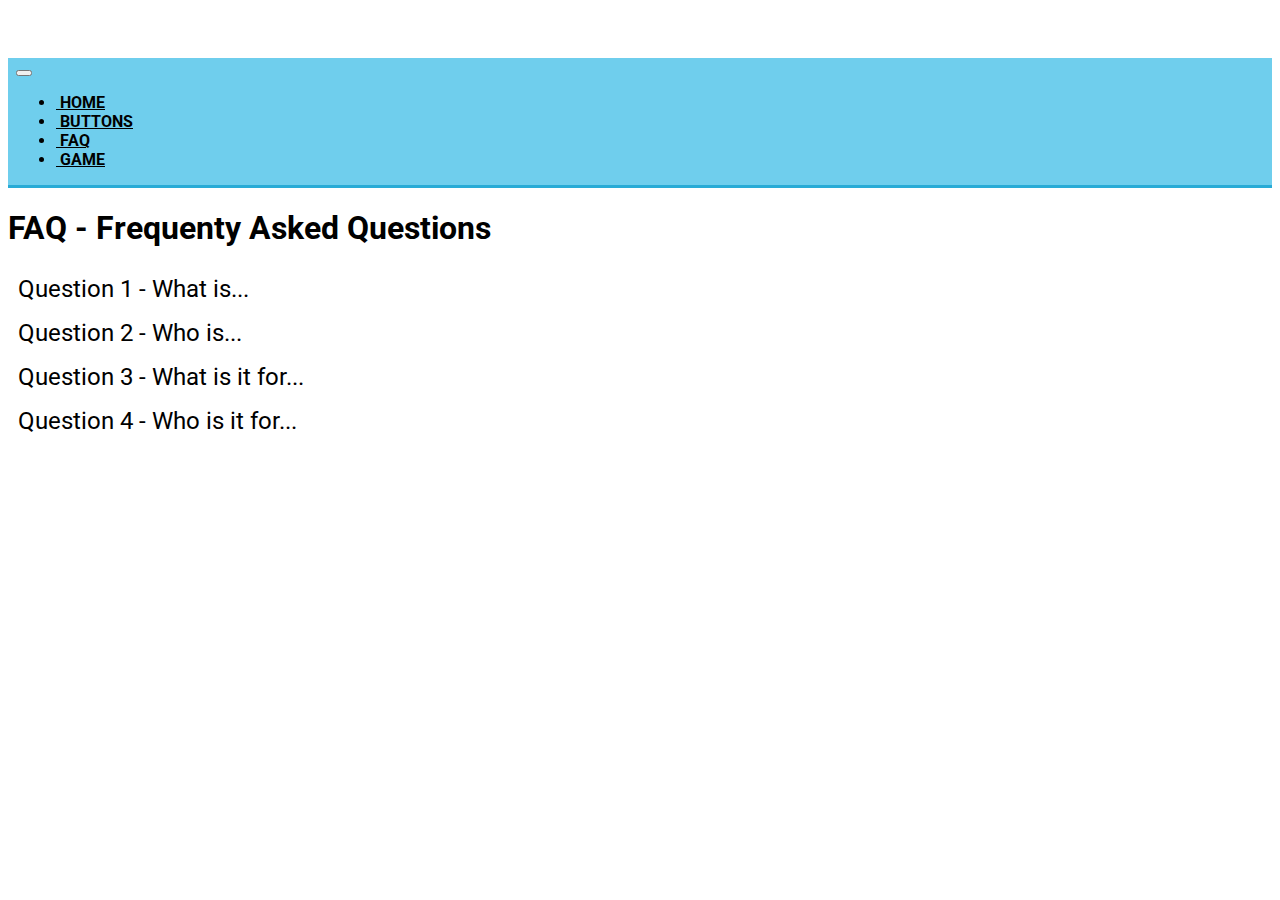
<file: faq.html>
<!DOCTYPE html>
<html>

<head>
    <meta name="viewport" content="width=device-width, initial-scale=1.0">
    <link rel="stylesheet" href="css/default.css" type="text/css">
    <link rel="stylesheet" href="https://fonts.googleapis.com/css?family=Roboto">
    <link rel="stylesheet" href="https://use.fontawesome.com/releases/v5.2.0/css/all.css" integrity="sha384-hWVjflwFxL6sNzntih27bfxkr27PmbbK/iSvJ+a4+0owXq79v+lsFkW54bOGbiDQ"
        crossorigin="anonymous">
    <link rel="stylesheet" href="https://stackpath.bootstrapcdn.com/bootstrap/4.1.3/css/bootstrap.min.css" integrity="sha384-MCw98/SFnGE8fJT3GXwEOngsV7Zt27NXFoaoApmYm81iuXoPkFOJwJ8ERdknLPMO"
        crossorigin="anonymous">
    <script src="https://ajax.googleapis.com/ajax/libs/jquery/3.3.1/jquery.min.js"></script>
    <script src="https://cdnjs.cloudflare.com/ajax/libs/popper.js/1.14.3/umd/popper.min.js"></script>
    <script src="https://maxcdn.bootstrapcdn.com/bootstrap/4.1.3/js/bootstrap.min.js"></script>
    <script src="js/script.js"></script>
    <script src="js/countries.js"></script>

    <title>Something</title>
</head>

<body>

    <nav id="navbar-menu" class="navbar navbar-expand-sm my-bg-blue fixed-top">
        <button class="navbar-toggler" type="button" data-toggle="collapse" data-target="#my-navbar" aria-controls="my-navbar" aria-expanded="false"
            aria-label="Toggle navigation">
            <span class="fa fa-bars black-text"></span>
        </button>
        <div class="collapse navbar-collapse" id="my-navbar">
            <ul class="navbar-nav mr-auto">
                <li class="nav-item">
                    <a id="black-text" class="nav-link" href="index.html">
                        <i class="fa fa-home"></i>&nbsp;Home</a>
                </li>
                <li class="nav-item">
                    <a id="black-text" class="nav-link black-text" href="buttons.html">
                        <i class="fa fa-list"></i>&nbsp;Buttons</a>
                </li>
                <li class="nav-item">
                    <a id="black-text" class="nav-link black-text" href="faq.html">
                        <i class="fa fa-question"></i>&nbsp;FAQ</a>
                </li>
                <li class="nav-item">
                    <a id="black-text" class="nav-link black-text" href="countries.html">
                        <i class="fa fa-gamepad"></i>&nbsp;Game</a>
                </li>
            </ul>
        </div>
    </nav>

    <div class="container-fluid pt-3">

        <div id="faq-stuff">
            <h1>FAQ - Frequenty Asked Questions</h1>
            <ul class="faq">
                <div>
                    <li class="question-title">Question 1 - What is...</li>
                    <p class="faq-answer">Random question and filler text</p>
                </div>
                <div>
                    <li class="question-title">Question 2 - Who is...</li>
                    <p class="faq-answer">Random question and filler text</p>
                </div>
                <div>
                    <li class="question-title">Question 3 - What is it for...</li>
                    <p class="faq-answer">Random question and filler text</p>
                </div>
                <div>
                    <li class="question-title">Question 4 - Who is it for...</li>
                    <p class="faq-answer">Random question and filler text</p>
                </div>
            </ul>
        </div>


    </div>
</body>

</html>
</file>
<file: css/default.css>
body {
    /*background-color:lightcyan;*/
    background-color:white;
    font-family: 'Roboto', sans-serif;
    padding-top: 50px;
}

input, button {
    font-family: 'Roboto', sans-serif;
}

.popover-body {
    background:#ffa3a3;
}

.bs-popover-right .arrow::after {
    border-right-color:#ffa3a3 !important;
}

.my-bg-blue {
    background:#6fceed;
    border-bottom:3px solid #28abd6;
}

.gameEurope {
    background-image: url(https://cdn.pixabay.com/photo/2014/04/02/10/57/europe-305055__340.png);
    background-position-x: right;
    background-repeat: no-repeat;
    background-position-y: bottom;
    background-size: contain;
}

.gameCNA {
    background-image: url(http://www.hamonusa.com/sites/default/files/inline-images/NAmap_0.png);
    background-position-x: right;
    background-repeat: no-repeat;
    background-position-y: bottom;
    background-size: contain;
}

@media screen and (max-width: 430px){
    .gameEurope{
        background-image:  none;
    }
    .gameCNA {
        background-image: none;
    }

}

#navbar-menu {
    padding: 0rem 0.5em;
}

#navbar-menu .navbar-toggler{
    outline:none;
}

.navbar-toggler .fa-bars {
    padding: 5px 0px;
    border:none;
}

.divider {
    width:2px;
    height:30px;
    vertical-align:middle;
    margin:0px 10px;
    display: inline-block;
    background-color:  #28abd6;
}

.my-container {
    background-color: #e9ecef;
    padding: 10px;
}

#black-text {
    text-transform: uppercase;
    color:black;
    font-weight: bold;
}

#black-text:hover {
    text-decoration:none;
    color:white;
}

.table-container {
    background-color:#f4f4f4;
    padding:10px;
}

.my-table{
    border:1px solid rgba(0,0,0,0.3);
    text-align: center;
}

.my-table th,
.my-table td{
    padding:2px 10px;
}

td[name="stars"]{
    width:60px;
}

td[name="numbers"]{
    width:140px;
}

.my-table tr:hover td{
    background-color: rgba(0,0,0,0.1);
}

.my-table tr:nth-child(even){   
    background-color:lightcyan;
}

.my-table tr:nth-child(odd){   
    background-color: lightblue;
}

.btn-container {
    margin: 0px 10px;
}

.my-btn {
    margin-top: 6px; /*?*/
    border: 1px solid;
    border-radius: 3px;
    padding:10px 12px;
    outline:0px!important;
    cursor:pointer;
    transition: box-shadow 0.3s ease-in-out;
    text-transform: uppercase;
    background: 0;
    font-size: 11px;
    font-weight:bold;
}

.my-round-btn {
    width:60px;
    height:60px;
    margin-top: 6px; /*?*/
    border: 1px solid transparent;
    border-radius: 100px;
    padding:10px 10px;
    outline:0px!important;
    cursor:pointer;
    background: 0;
    font-weight:bold;
    background-color:red;
}

.my-btn:hover {
    box-shadow: 2px 4px 10px rgba(0,0,0,0.3);
    color:white;
}

.my-btn-pink {
    background-color:#ffa7a3;
    border-color:#ffa7a3;
}

.pink-outline {
    border-color: #ffa7a3;
}

.pink-outline:hover {
    background-color: #ffa7a3;
}

.my-btn-blue {
    background-color:#4fc7ff;
    border-color:#4fc7ff;
}

.blue-outline {
    border-color: #4fc7ff;
}

.blue-outline:hover {
    background-color:#4fc7ff;
}

.my-btn-green {
    background-color:#42d653;
    border-color:#42d653;
}

.green-outline {
    border-color: #42d653;
}

.green-outline:hover {
    background-color:#42d653;
}

.my-btn-orange {
    background-color:#fc8f46;
    border-color:#fc8f46;
}

.orange-outline {
    border-color: #fc8f46;
}

.orange-outline:hover {
    background-color:#fc8f46;
}

.faq {
    margin:0px;
    padding:0px;
    list-style: none;
}

.question-title {
    cursor: pointer;
    padding:6px;
    margin: 4px;
    font-size: 24px;
}

.question-title:hover {    
    background-color: rgba(0,0,252,0.1);
}

.faq-answer {
    display:none;
    padding-left:20px;
}
</file>
